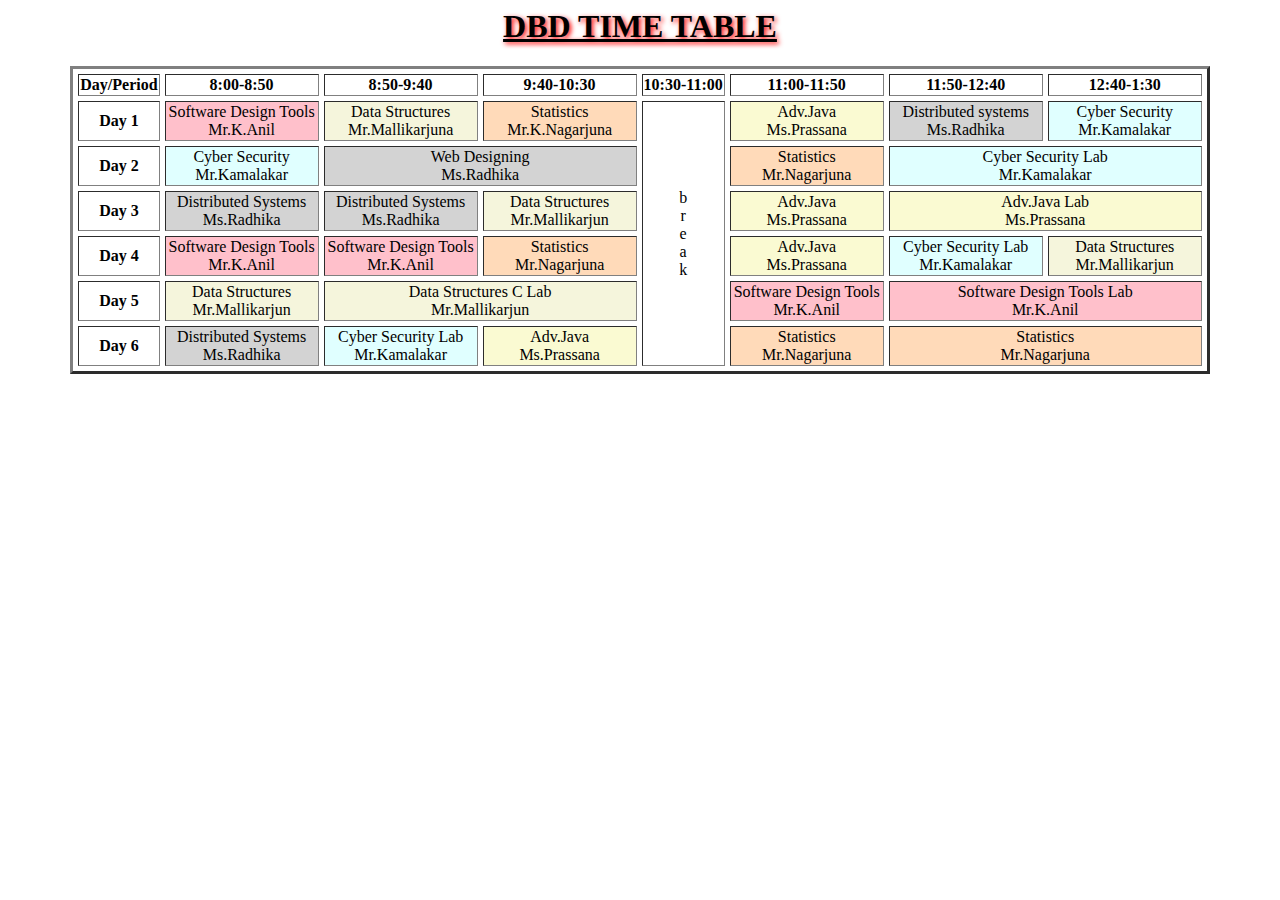
<file: index.html>
<html>
<head>
<title>Timetable</title>
<link rel="stylesheet" href="tejac.css">
</head>



<body>
<div class="logo">
<center><u><h1 id="h">DBD TIME TABLE</h1></u></center>
<center>
<table border=3 cellspacing="5">
<tr>
<th >Day/Period</th>
<th width="150">8:00-8:50</th>
<th width="150">8:50-9:40</th>
<th width="150">9:40-10:30</th>
<th >10:30-11:00</th>
<th width="150">11:00-11:50</th>
<th width="150">11:50-12:40</th>
<th width="150">12:40-1:30</th>
</tr>

<tr height="30" class="tt">
<th>Day 1</th>
<td id="anil">Software Design Tools<br>Mr.K.Anil</td>
<td id="malli">Data Structures<br>Mr.Mallikarjuna</td>
<td id="naga">Statistics<br>Mr.K.Nagarjuna</br></td>
<td rowspan="6">b<br>r<br>e<br>a<br>k</td>
<td id="pra" align="center">Adv.Java<br>Ms.Prassana</td>
<td id="radhika">Distributed systems<br>Ms.Radhika</td>
<td id="kamal">Cyber Security<br>Mr.Kamalakar</td>
</tr>

<tr class="tt">
<th>Day 2</th>
<td id="kamal">Cyber Security<br>Mr.Kamalakar</td>
<td id="radhika" colspan="2">Web Designing<br>Ms.Radhika</td>
<td id="naga">Statistics<br>Mr.Nagarjuna</td>
<td id="kamal" colspan="2">Cyber Security Lab<br>Mr.Kamalakar</td>
</tr>

<tr class="tt">
<th>Day 3</th>
<td id="radhika">Distributed Systems<br>Ms.Radhika</td>
<td id="radhika">Distributed Systems<br>Ms.Radhika</td>
<td id="malli">Data Structures<br>Mr.Mallikarjun</td>
<td id="pra">Adv.Java<br>Ms.Prassana</td>
<td id="pra" colspan="2">Adv.Java Lab<br>Ms.Prassana</td>
</tr>

<tr class="tt">
<th>Day 4</th>
<td id="anil">Software Design Tools<br>Mr.K.Anil</td>
<td id="anil">Software Design Tools<br>Mr.K.Anil</td>
<td id="naga">Statistics<br>Mr.Nagarjuna</td>
<td id="pra">Adv.Java<br>Ms.Prassana</td>
<td id="kamal">Cyber Security Lab<br>Mr.Kamalakar</td>
<td id="malli">Data Structures<br>Mr.Mallikarjun</td>
</tr>

<tr class="tt">
<th>Day 5</th>
<td id="malli">Data Structures<br>Mr.Mallikarjun</td>
<td id="malli" colspan="2">Data Structures C Lab<br>Mr.Mallikarjun</td>
<td id="anil">Software Design Tools<br>Mr.K.Anil</td>
<td id="anil" colspan="2">Software Design Tools Lab<br>Mr.K.Anil</td>
</tr>


<tr class="tt">
<th>Day 6</th>
<td id="radhika">Distributed Systems<br>Ms.Radhika</td>
<td id="kamal">Cyber Security Lab<br>Mr.Kamalakar</td>
<td id="pra">Adv.Java<br>Ms.Prassana</td>
<td id="naga">Statistics<br>Mr.Nagarjuna</td>
<td id="naga" colspan="2">Statistics<br>Mr.Nagarjuna</td>
</table>
</center>
</div>
</body>
</html>
</file>
<file: tejac.css>
body {
       background-image: url("C:\Users\INTEL\Desktop/logo.jpeg");
background-size: cover;
}

#h  {
       text-shadow: 2px 2px 5px red;
}

.tt
{
   text-align: center;
   width: 150px;
   
}

#anil {
          background-color: pink;
	 
      }

#malli {
         background-color: beige;
        }

#naga {
        background-color: peachpuff;
       }

#kamal {
          background-color: lightcyan;
}

#pra
   {
    background-color: #FAFAD2;
}

#radhika
   {
       background-color: lightgray;
}
</file>
